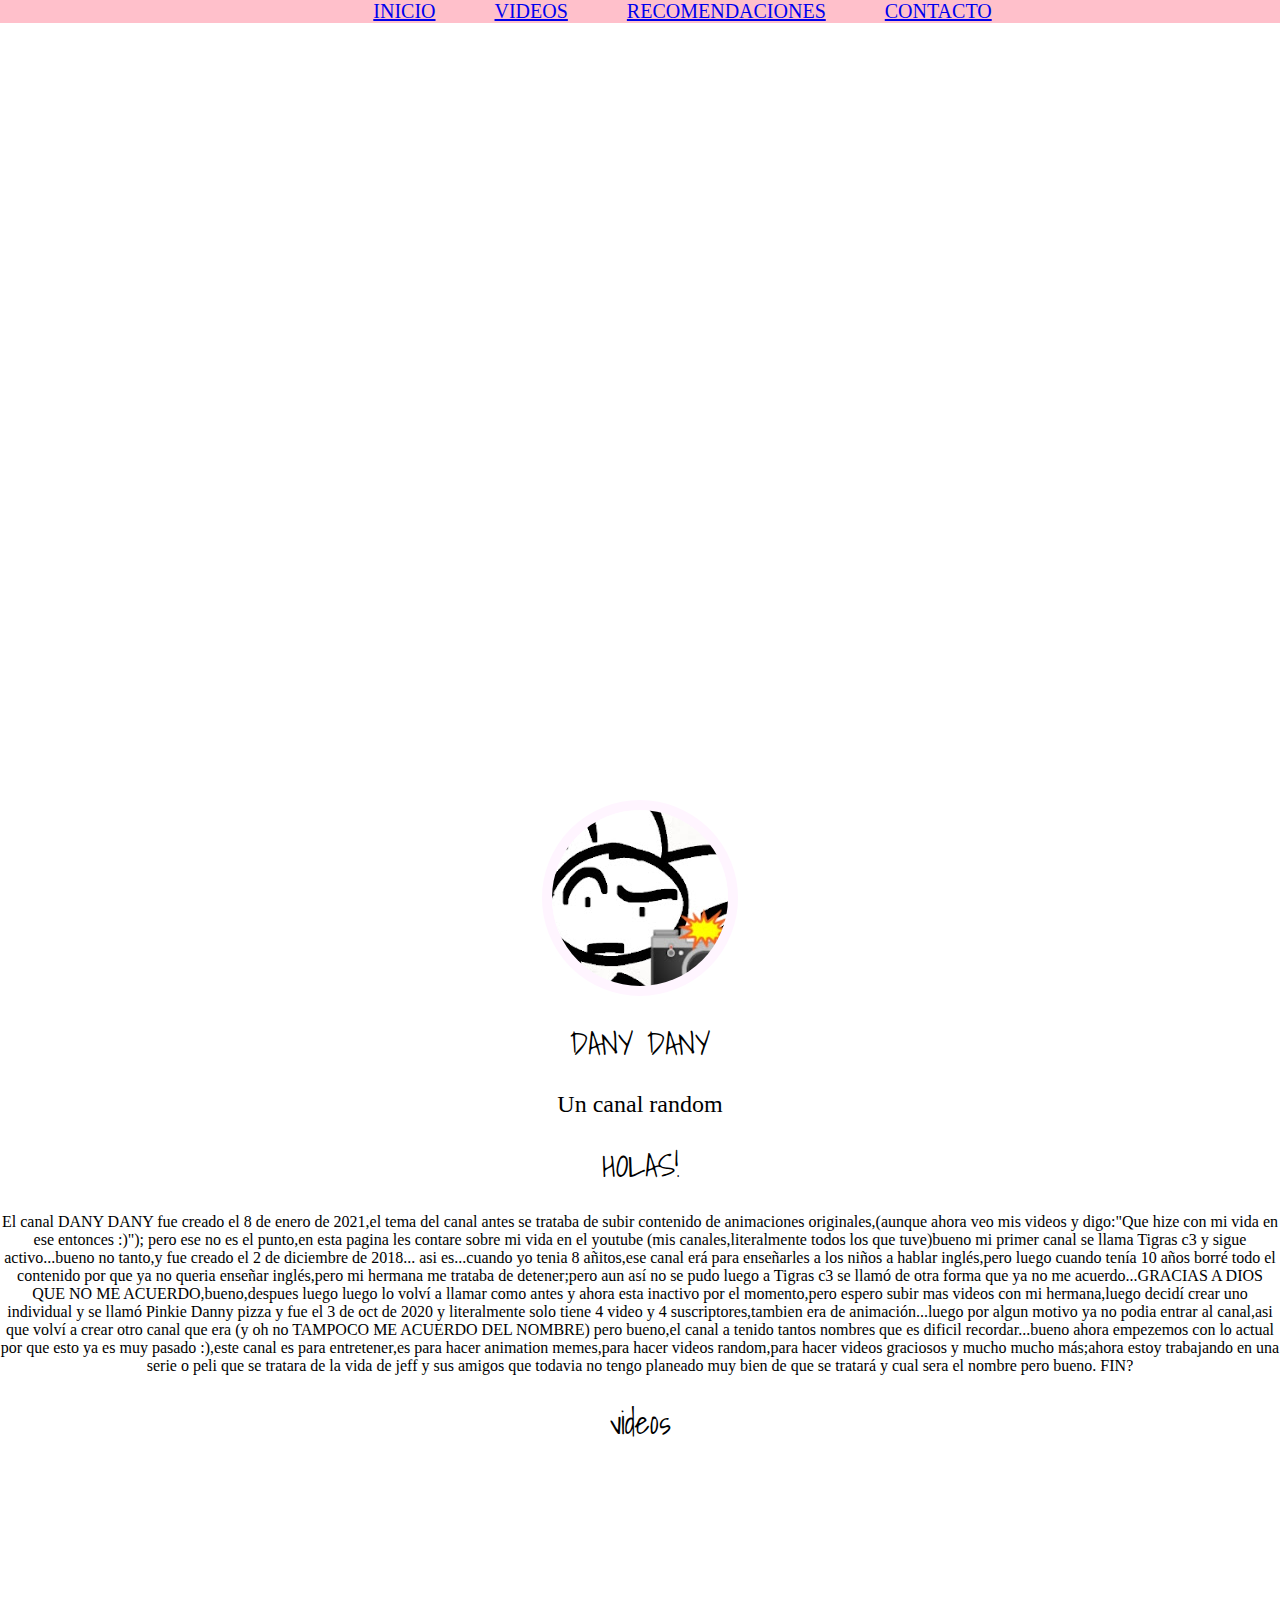
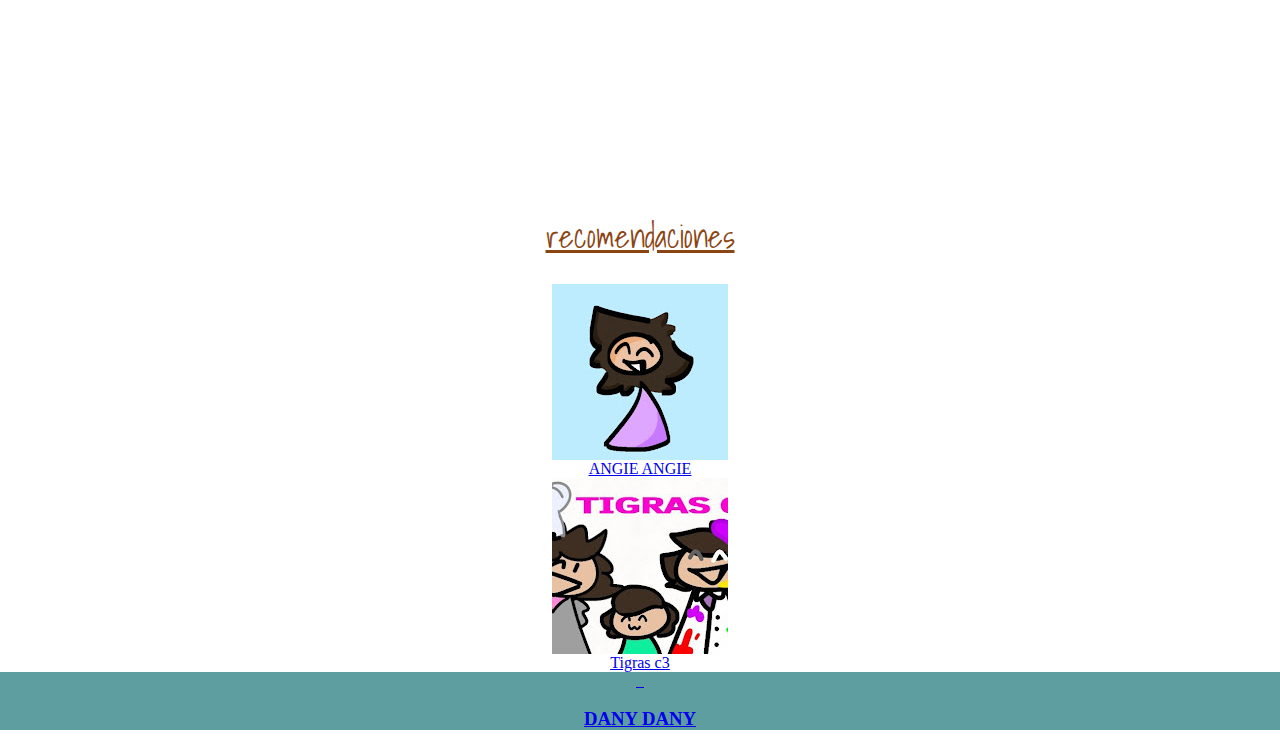
<file: INDEX.html>
<html>
    <head>
        <link rel="preconnect" href="https://fonts.googleapis.com"><link rel="preconnect" href="https://fonts.gstatic.com" crossorigin><link href="https://fonts.googleapis.com/css2?family=Redacted+Script:wght@300&family=Sassy+Frass&family=Shadows+Into+Light&display=swap" rel="stylesheet">
        <title>
            DANY DANY
        </title>
        <link rel="stylesheet" href="STYLE.css">
    </head>
    <body>
        <ul class="menu">
            <li class="links"><a href="#welcome"> INICIO</a></li>
            <li class="links"><a href="#videos">VIDEOS</a></li>
            <li class="links"><a href="#recomendaciones">RECOMENDACIONES</a></li>
            <li class="links"><a href="#contacto">CONTACTO</a></li>
        </ul>
        <section id="welcome" class="parallax-container">
    <div class="parallax-inner">
        <img src="channels4_profile.jpg" class="profile">
        <h1 id="nombre">DANY DANY</h1>
        <h2>Un canal random</h2>
    </div>
        </section>
        <section id="bio">
            <h1>HOLAS!</h1>
        <div class="line"></div>
        <p>
        El canal DANY DANY fue creado el 8 de enero de 2021,el tema del canal antes se trataba de subir contenido de animaciones originales,(aunque ahora veo mis videos y digo:"Que hize con mi vida en ese entonces :)");
        pero ese no es el punto,en esta pagina les contare sobre mi vida en el youtube (mis canales,literalmente todos los que tuve)bueno mi primer canal se llama Tigras c3 y sigue activo...bueno no tanto,y fue creado el 2 de diciembre de 2018...
        asi es...cuando yo tenia 8 añitos,ese canal erá para enseñarles a los niños a hablar inglés,pero luego cuando tenía 10 años borré todo el contenido por que ya no queria enseñar inglés,pero mi hermana me trataba de detener;pero aun así no se pudo
        luego a Tigras c3 se llamó de otra forma que ya no me acuerdo...GRACIAS A DIOS QUE NO ME ACUERDO,bueno,despues luego luego lo volví a llamar como antes y ahora esta inactivo por el momento,pero espero subir mas videos con mi hermana,luego decidí crear 
        uno individual y se llamó Pinkie Danny pizza  y fue el 3 de oct de 2020 y literalmente solo tiene 4 video y 4 suscriptores,tambien era de animación...luego por algun motivo ya no podia entrar al canal,asi que volví a crear otro canal que era (y oh no TAMPOCO ME ACUERDO DEL NOMBRE)
        pero bueno,el canal a tenido tantos nombres que es dificil recordar...bueno ahora empezemos con lo actual por que esto ya es muy pasado :),este canal es para entretener,es para hacer animation memes,para hacer videos random,para hacer videos graciosos y mucho mucho más;ahora estoy trabajando 
        en una serie o peli que se tratara de la vida de jeff y sus amigos que todavia no tengo planeado muy bien de que se tratará y cual sera el nombre pero bueno.
        FIN?
        </p>
        </section>
        <section id="videos">
            <h1>videos</h1>
        
            <iframe width="560" height="315" src="https://www.youtube.com/embed/_uDAwXBsMvI" title="YouTube video player" frameborder="0" allow="accelerometer; autoplay; clipboard-write; encrypted-media; gyroscope; picture-in-picture" allowfullscreen></iframe>
            <iframe width="560" height="315" src="https://www.youtube.com/embed/ORwuuaqPjkk" title="YouTube video player" frameborder="0" allow="accelerometer; autoplay; clipboard-write; encrypted-media; gyroscope; picture-in-picture" allowfullscreen></iframe>
        </section>
        <section id="recomendaciones">
            <h1>recomendaciones</h1>
            <div class="line">
                <img src="channels4_profile (2).jpg" id="mi_sister">
                <br>
                <a href="https://youtube.com/@angieangie7691" target="_blank">ANGIE ANGIE</a>
            </div>
            <div class="line">
                <img src="channels4_profile (1).jpg">
                <br>
                <a href="https://youtube.com/@tigrasc3841" target="_blank">Tigras c3</a>
            </div>
        </section>
    <section id="contacto">
        <div>
            <a href="#">
                <i class="fa fa-youtube"></i>&nbsp;&nbsp;<h3>DANY DANY</h3>
            </a>
        </div>
    </section>
    </body>
</html>
</file>
<file: STYLE.css>
body{
    margin: 0;
    padding-top: 800px;
    text-align: center;
}
.profile{
    border-radius: 100%;
    border-width: 10px;
    border-color: rgb(255, 245, 255);
    border-style:solid;
}
#inicio{
    position: absolute;
    bottom: 0;
    background-image: url("casita-de-jengribre_310_1.jpg");
    background-size: cover;
    background: linear-gradient(to bottom right),url("casita-de-jengribre_310_1.jpg");
    width: 100%;
    height: 100%;
}
h1{
    font: size 800px;
    font-family: 'Shadows Into Light', cursive;
    font-weight: 300;
}
h2{
    font-size:50px
    font-family:monospace;
    font-weight:300;
}
parallax-inner{
    display: table-cell;
    vertical-align: middle;
}
.menu{
    position:fixed;
    background:pink;
    width:100%;
    margin-top: 0px;
    top:0px;
    z-index: 10;
}
.links{
    display:inline;
    padding-left: 30px;
    padding-right: 25px;
    font-family:fantasy ;
    font-size: 20px;
}
.links.hover{
    font-size: 25px;
    text-decoration:wavy;
}
#recomendaciones{
    text-decoration:underline !important;
    color:saddlebrown !important;
}
#contacto{
    background-color: cadetblue;
}
</file>
